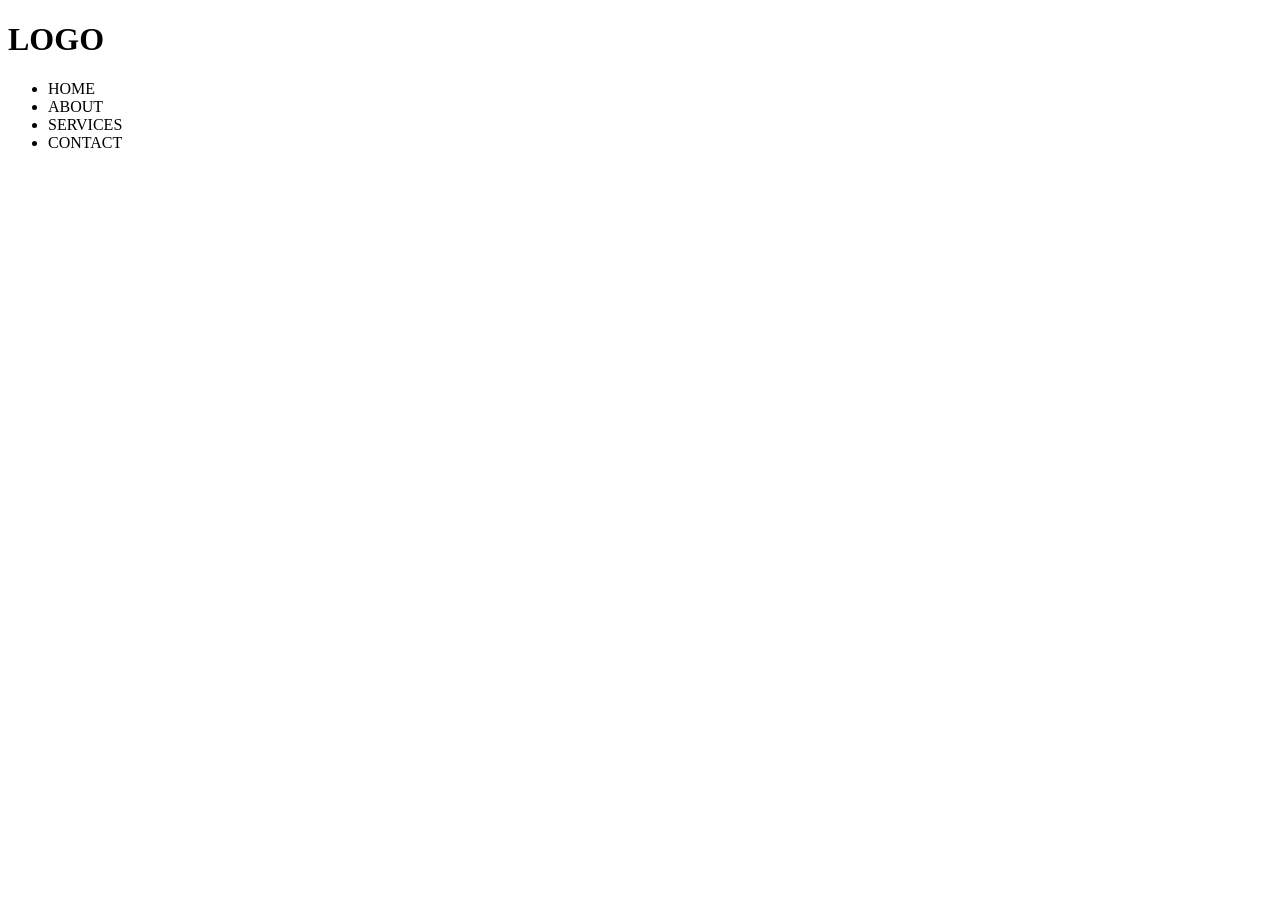
<file: Images/navigation.html>
<!DOCTYPE html>
<html lang="en">
<head>
    <meta charset="UTF-8">
    <meta name="viewport" content="width=device-width, initial-scale=1.0">
    <title>NavBar</title>

</head>
<body>
    <div>
        <h1>LOGO</h1> 
        <ul>
            <li>HOME</li> 
            <li>ABOUT</li>
            <li>SERVICES</li>
            <li>CONTACT</li>
        </ul>
    </div>
    
</body>
</html>
</file>
